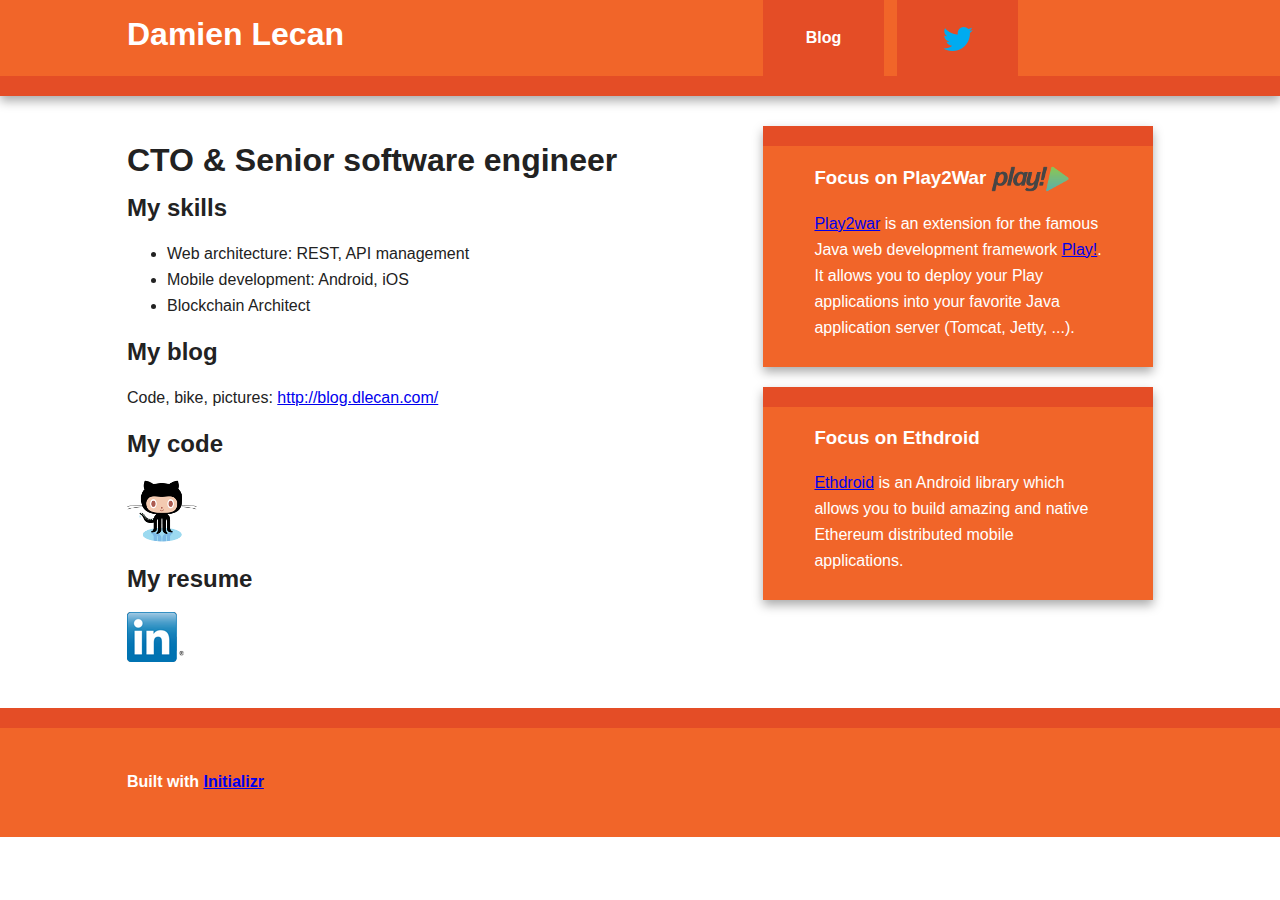
<file: index.html>
<!doctype html>
<!--[if lt IE 7]> <html class="no-js lt-ie9 lt-ie8 lt-ie7" lang="en"> <![endif]-->
<!--[if IE 7]>    <html class="no-js lt-ie9 lt-ie8" lang="en"> <![endif]-->
<!--[if IE 8]>    <html class="no-js lt-ie9" lang="en"> <![endif]-->
<!--[if gt IE 8]><!--> <html class="no-js" lang="en"> <!--<![endif]-->
<head>
	<meta charset="utf-8">
	<meta http-equiv="X-UA-Compatible" content="IE=edge,chrome=1">

	<title>Damien Lecan - CTO &amp; Senior software engineer</title>
	<meta name="description" content="CTO, Software engineer, Blockchain, Architect">
	<meta name="author" content="Damien Lecan">

	<meta name="viewport" content="width=device-width">

	<link rel="stylesheet" href="css/style.css">

	<script src="js/libs/modernizr-2.5.3-respond-1.1.0.min.js"></script>
</head>
<body>

	<div id="header-container">
		<header class="wrapper clearfix">
			<h1 id="title">Damien Lecan</h1>
			<nav>
				<ul>
					<li><a href="http://blog.dlecan.com/">Blog</a></li>
					<li><a href="https://twitter.com/dlecan"><img src="img/twitter_logo.png"></a></li>
				</ul>
			</nav>
		</header>
	</div>
	<div id="main-container">
		<div id="main" class="wrapper clearfix">

			<article>
				<header>
          <h1>CTO &amp; Senior software engineer</h1>
        </header>
        <section>
					<h2>My skills</h2>
          <ul>
            <li>Web architecture: REST, API management</li>
            <li>Mobile development: Android, iOS</li>
            <li>Blockchain Architect</li>
          </ul>
				</section>
				<section>
					<h2>My blog</h2>
                    <p>Code, bike, pictures: <a href="http://blog.dlecan.com/">http://blog.dlecan.com/</a></p>
				</section>
				<section>
					<h2>My code</h2>
                    <p><a href="https://github.com/dlecan"><img src="img/Octocat.png" alt="http://github.com/dlecan"></a></p>

				</section>
				<section>
					<h2>My resume</h2>
                    <p><a href="http://www.linkedin.com/in/damienlecan"><img src="img/LinkedIn_Logo60px.png"></a></p>
				</section>
			</article>

			<aside>
				<h3>Focus on Play2War <img src="img/play.png"></h3>
				<p><a href="https://github.com/play2war/play2-war-plugin">Play2war</a> is an extension for the famous
                Java web development framework <a href="http://www.playframework.org/">Play!</a>.
                It allows you to deploy your Play applications into your favorite Java application server (Tomcat, Jetty, ...).</p>
			</aside>

			<aside>
				<h3>Focus on Ethdroid</h3>
        <p><a href="https://github.com/ethmobile/ethdroid">Ethdroid</a> is an Android library which
          allows you to build amazing and native Ethereum distributed mobile applications.</p>
			</aside>

		</div> <!-- #main -->
	</div> <!-- #main-container -->

	<div id="footer-container">
		<footer class="wrapper">
			<h4>Built with <a href="http://www.initializr.com/">Initializr</a></h4>
		</footer>
	</div>

<script src="//ajax.googleapis.com/ajax/libs/jquery/2.1.4/jquery.min.js"></script>

<script src="js/script.js"></script>
<script>
	var _gaq=[['_setAccount','UA-29727134-1'],['_trackPageview']];
	(function(d,t){var g=d.createElement(t),s=d.getElementsByTagName(t)[0];
	g.src=('https:'==location.protocol?'//ssl':'//www')+'.google-analytics.com/ga.js';
	s.parentNode.insertBefore(g,s)}(document,'script'));
</script>

</body>
</html>
</file>
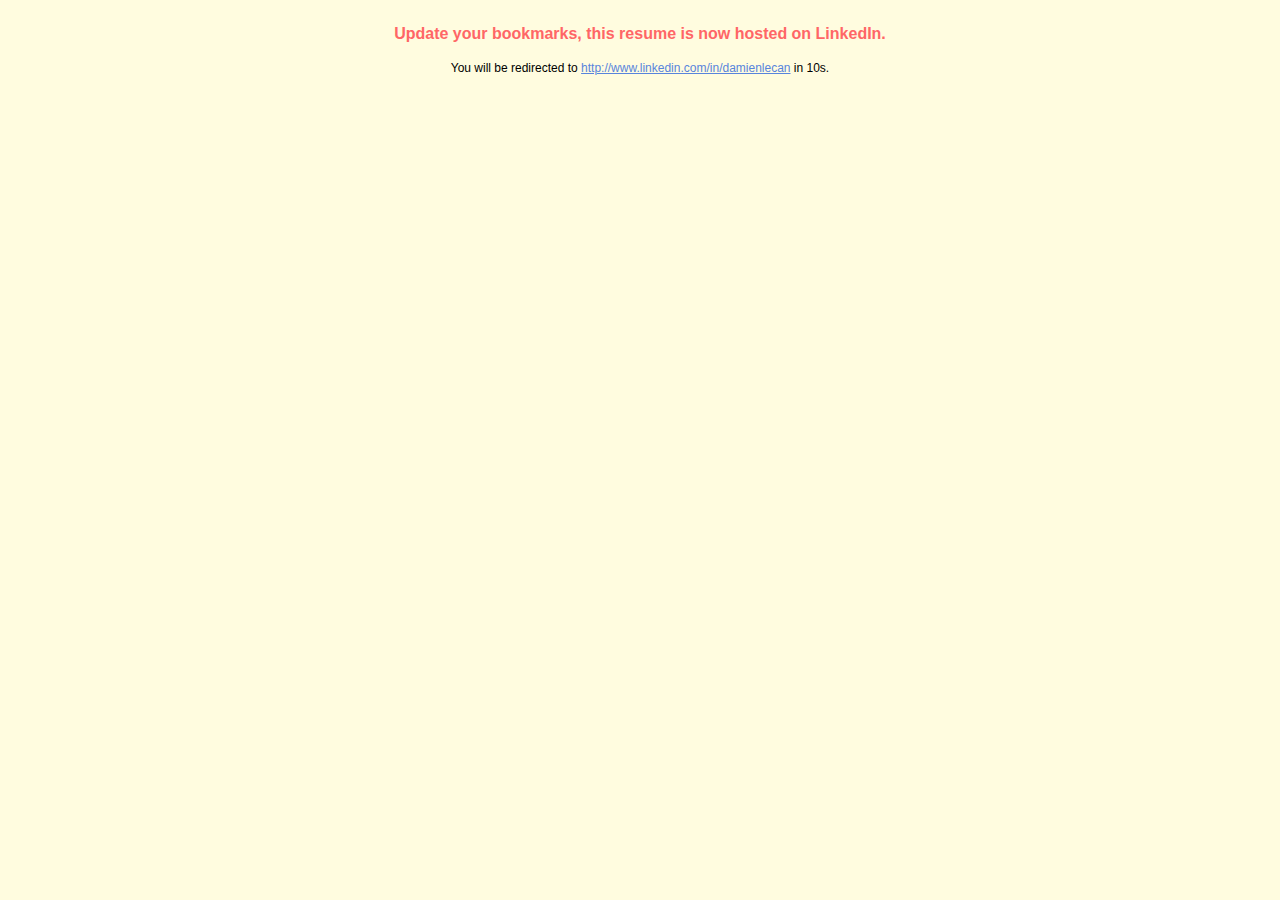
<file: cv/cv_en_damien_lecan.html>
<!DOCTYPE html PUBLIC "-//W3C//DTD XHTML 1.0 Strict//EN" "http://www.w3.org/TR/xhtml1/DTD/xhtml1-strict.dtd">
<html xmlns="http://www.w3.org/1999/xhtml" xml:lang="en">
<head>
  <meta http-equiv="Content-Type" content="text/html; charset=iso-8859-1"/>
  <meta http-equiv="Content-Script-Type" content="text/javascript"/>
  <meta http-equiv="Content-Style-Type" content="text/css"/>
  <meta name="robots" content="all"/>
  <meta name="author" content="LECAN Damien"/>
  <META http-equiv="Refresh" content="10; url=http://www.linkedin.com/in/damienlecan">
  <link rel="stylesheet" type="text/css" href="cv.css"/>
  <title>Damien Lecan resume - Java/J2EE software and Internet engineer</title>
</head>
<body>
<div class="principal">
<div class="titre">
<p class="sstitre1">Update your bookmarks, this resume is now hosted on LinkedIn.</p>
<p class="sstitre2">You will be redirected to <a href="http://www.linkedin.com/in/damienlecan">http://www.linkedin.com/in/damienlecan</a> in 10s.</p>
</div>
</div>
</body></html>
</file>
<file: css/style.css>
/* =============================================================================
   HTML5 Boilerplate CSS: h5bp.com/css
   ========================================================================== */

article, aside, details, figcaption, figure, footer, header, hgroup, nav, section { display: block; }
audio, canvas, video { display: inline-block; *display: inline; *zoom: 1; }
audio:not([controls]) { display: none; }
[hidden] { display: none; }

html { font-size: 100%; -webkit-text-size-adjust: 100%; -ms-text-size-adjust: 100%; }
html, button, input, select, textarea { font-family: sans-serif; color: #222; }
body { margin: 0; font-size: 1em; line-height: 1.4; }

::-moz-selection { background: #fe57a1; color: #fff; text-shadow: none; }
::selection { background: #fe57a1; color: #fff; text-shadow: none; }

a { color: #00e; }
a:visited { color: #551a8b; }
a:hover { color: #06e; }
a:focus { outline: thin dotted; }
a:hover, a:active { outline: 0; }

abbr[title] { border-bottom: 1px dotted; }
b, strong { font-weight: bold; }
blockquote { margin: 1em 40px; }
dfn { font-style: italic; }
hr { display: block; height: 1px; border: 0; border-top: 1px solid #ccc; margin: 1em 0; padding: 0; }
ins { background: #ff9; color: #000; text-decoration: none; }
mark { background: #ff0; color: #000; font-style: italic; font-weight: bold; }
pre, code, kbd, samp { font-family: monospace, serif; _font-family: 'courier new', monospace; font-size: 1em; }
pre { white-space: pre; white-space: pre-wrap; word-wrap: break-word; }
q { quotes: none; }
q:before, q:after { content: ""; content: none; }
small { font-size: 85%; }

sub, sup { font-size: 75%; line-height: 0; position: relative; vertical-align: baseline; }
sup { top: -0.5em; }
sub { bottom: -0.25em; }

ul, ol { margin: 1em 0; padding: 0 0 0 40px; }
dd { margin: 0 0 0 40px; }
nav ul, nav ol { list-style: none; list-style-image: none; margin: 0; padding: 0; }

img { border: 0; -ms-interpolation-mode: bicubic; vertical-align: middle; }

svg:not(:root) { overflow: hidden; }

figure { margin: 0; }

form { margin: 0; }
fieldset { border: 0; margin: 0; padding: 0; }
label { cursor: pointer; }
legend { border: 0; *margin-left: -7px; padding: 0; white-space: normal; }
button, input, select, textarea { font-size: 100%; margin: 0; vertical-align: baseline; *vertical-align: middle; }
button, input { line-height: normal; }
button, input[type="button"], input[type="reset"], input[type="submit"] { cursor: pointer; -webkit-appearance: button; *overflow: visible; }
button[disabled], input[disabled] { cursor: default; }
input[type="checkbox"], input[type="radio"] { box-sizing: border-box; padding: 0; *width: 13px; *height: 13px; }
input[type="search"] { -webkit-appearance: textfield; -moz-box-sizing: content-box; -webkit-box-sizing: content-box; box-sizing: content-box; }
input[type="search"]::-webkit-search-decoration, input[type="search"]::-webkit-search-cancel-button { -webkit-appearance: none; }
button::-moz-focus-inner, input::-moz-focus-inner { border: 0; padding: 0; }
textarea { overflow: auto; vertical-align: top; resize: vertical; }
input:valid, textarea:valid {  }
input:invalid, textarea:invalid { background-color: #f0dddd; }

table { border-collapse: collapse; border-spacing: 0; }
td { vertical-align: top; }

.chromeframe { margin: 0.2em 0; background: #ccc; color: black; padding: 0.2em 0; }


/* ===== Initializr Styles =====================================================
   Author: Jonathan Verrecchia - verekia.com/initializr/responsive-template
   ========================================================================== */

body{ font:16px/26px Helvetica, Helvetica Neue, Arial; }

.wrapper{
	width:90%;
	margin:0 5%;
}

/* ===================
    ALL: Orange Theme
   =================== */

#header-container{ border-bottom: 20px solid #e44d26; }
#footer-container{ border-top:    20px solid #e44d26; }
#main aside      { border-top:    20px solid #e44d26; }

#header-container,
#footer-container,
#main aside{
	background:#f16529;
}

#title{ color:white; }

::-moz-selection { background: #f16529; color: #fff; text-shadow: none; }
::selection      { background: #f16529; color: #fff; text-shadow: none; }

/* ==============
    MOBILE: Menu
   ============== */

nav a{
	display:block;
	margin-bottom:10px;
	padding:15px 0;

	background:#e44d26;
	color:white;

	text-align:center;
	text-decoration:none;
	font-weight:bold;
}

nav a:hover, nav a:visited{
	color:white;
}

nav a:hover{
	text-decoration:underline;
}

/* ==============
    MOBILE: Main
   ============== */

#main{
	padding:30px 0;
}

#main article h1{
	font-size:2em;
}

#main aside{
	color:white;
  padding:0px 5% 10px;
  margin-bottom: 20px;
}

#footer-container footer{
	color:white;
	padding:20px 0;
}

/* ===============
    ALL: IE Fixes
   =============== */

.ie7 #title{ padding-top:20px; }


/* ===== Primary Styles ========================================================
   Author:
   ========================================================================== */











/* =============================================================================
   Media Queries
   ========================================================================== */

@media only screen and (min-width: 480px) {

/* ====================
    INTERMEDIATE: Menu
   ==================== */

	nav a{
		float:left;
		width:27%;
		margin:0 1.7%;
		padding:25px 2%;
		margin-bottom:0;
	}

	nav li:first-child a{ margin-left:0;  }
	nav li:last-child  a{ margin-right:0; }

/* ========================
    INTERMEDIATE: IE Fixes
   ======================== */

	nav ul li{
		display:inline;
	}
	.oldie nav a{
		margin:0 0.7%;
	}
}

@media only screen and (min-width: 768px) {

/* ====================
    WIDE: CSS3 Effects
   ==================== */

	#header-container,
	#main aside{
		-webkit-box-shadow:0 5px 10px #aaa;
		   -moz-box-shadow:0 5px 10px #aaa;
		        box-shadow:0 5px 10px #aaa;
	}

/* ============
    WIDE: Menu
   ============ */

	#title{
		float:left;
	}

	nav{
		float:right;
		width:38%;
	}

/* ============
    WIDE: Main
   ============ */

	#main article{
		float:left;
		width:57%;
	}

	#main aside{
		float:right;
		width:28%;
	}
}

@media only screen and (min-width: 1140px) {

/* ===============
    Maximal Width
   =============== */

	.wrapper{
		width:1026px; /* 1140px - 10% for margins */
		margin:0 auto;
	}
}

/* =============================================================================
   Non-Semantic Helper Classes
   ========================================================================== */

.ir { display: block; border: 0; text-indent: -999em; overflow: hidden; background-color: transparent; background-repeat: no-repeat; text-align: left; direction: ltr; *line-height: 0; }
.ir br { display: none; }
.hidden { display: none !important; visibility: hidden; }
.visuallyhidden { border: 0; clip: rect(0 0 0 0); height: 1px; margin: -1px; overflow: hidden; padding: 0; position: absolute; width: 1px; }
.visuallyhidden.focusable:active, .visuallyhidden.focusable:focus { clip: auto; height: auto; margin: 0; overflow: visible; position: static; width: auto; }
.invisible { visibility: hidden; }
.clearfix:before, .clearfix:after { content: ""; display: table; }
.clearfix:after { clear: both; }
.clearfix { *zoom: 1; }

/* =============================================================================
   Print Styles
   ========================================================================== */

@media print {
  * { background: transparent !important; color: black !important; box-shadow:none !important; text-shadow: none !important; filter:none !important; -ms-filter: none !important; } /* Black prints faster: h5bp.com/s */
  a, a:visited { text-decoration: underline; }
  a[href]:after { content: " (" attr(href) ")"; }
  abbr[title]:after { content: " (" attr(title) ")"; }
  .ir a:after, a[href^="javascript:"]:after, a[href^="#"]:after { content: ""; }  /* Don't show links for images, or javascript/internal links */
  pre, blockquote { border: 1px solid #999; page-break-inside: avoid; }
  thead { display: table-header-group; } /* h5bp.com/t */
  tr, img { page-break-inside: avoid; }
  img { max-width: 100% !important; }
  @page { margin: 0.5cm; }
  p, h2, h3 { orphans: 3; widows: 3; }
  h2, h3 { page-break-after: avoid; }
}
</file>
<file: cv/cv.css>
body { color: black;
    font-family: Verdana,Arial,Tahoma,Helvetica,sans-serif;
    font-size: 75%;
    }

  dt { float: left;
    width: 25%;
    font-weight: bold;
    }

  dd { width: 74%;
    margin-left: 26%;
    }
    
  .experience dd {
    margin-bottom: 2em;
  }

  h1 { text-align: center;
    color: rgb(88, 132, 220);
    margin-bottom: 1.5em;
    }

  h2 { border-bottom: 2px solid rgb(88, 132, 220);
    color: rgb(255, 102, 102);
    margin-right: -1em;
    font-size: medium;
    }

  .sstitre1 { color: rgb(255, 102, 102);
    font-size: medium;
    text-align: center;
    font-weight: bold;
    margin-bottom: 1em;
    }

  .sstitre2 { text-align: center;
    margin-bottom: 2em;
    }

  ul {
    padding-left: 1em;
    margin-left: 1em;
  }

  li {
    margin-bottom: 4pt;
    line-height: 150%;
  }

  a { color: rgb(88, 132, 220);
    }

  a:hover { text-decoration: none;
    }
   
  img {
  	border: 0;
  }
  
  p {
    line-height: 130%;
  }

  .entreprise {
  	font-weight: bold;
  }

  .projet {
    font-style: italic;
    background-image: url(../templates/ect/img/forward.png);
    background-repeat: no-repeat;
    background-position: center left;
    padding-left: 22px;
  }

  .technologies {
    border-bottom: thin dotted black;
  }
 
@media screen {
  body {
    background-color: rgb(255, 252, 223);
  }

  h2 {
    margin-left: -1em;
  }
  
  dd {
    margin-bottom: 1.5em;
  }

  h2:first-letter { color: rgb(255, 255, 255);
    background-color: rgb(88, 132, 220);
    font-size: larger;
    }

  .principal { margin: 2em 8%;
    }
    
  .coordonnees {
  	border: thin rgb(88, 132, 220) dashed;
  	padding: 1em;
  	padding-top: 0;
  	padding-bottom: 0;
  	float: right;
  }
}

@media print {
  body {
    background-color: #ffffff; 
  }
  
  h1 {
  	font-size: large;
  }
  
  .sstitre1 {
  	font-size: small;
  }

  .coordonnees {
  	padding: 1em;
  	padding-top: 0;
  	padding-left: 0;
  	float: left;
  	width: 30%
  }
  
  img {
    display: none;
  }
  
  a.validation {
    display: none;
  }

  a:after {
    content: " (" attr(href) ") ";
  }

  .lienInvisible a:after {
  	content: "";
  }
}
</file>
